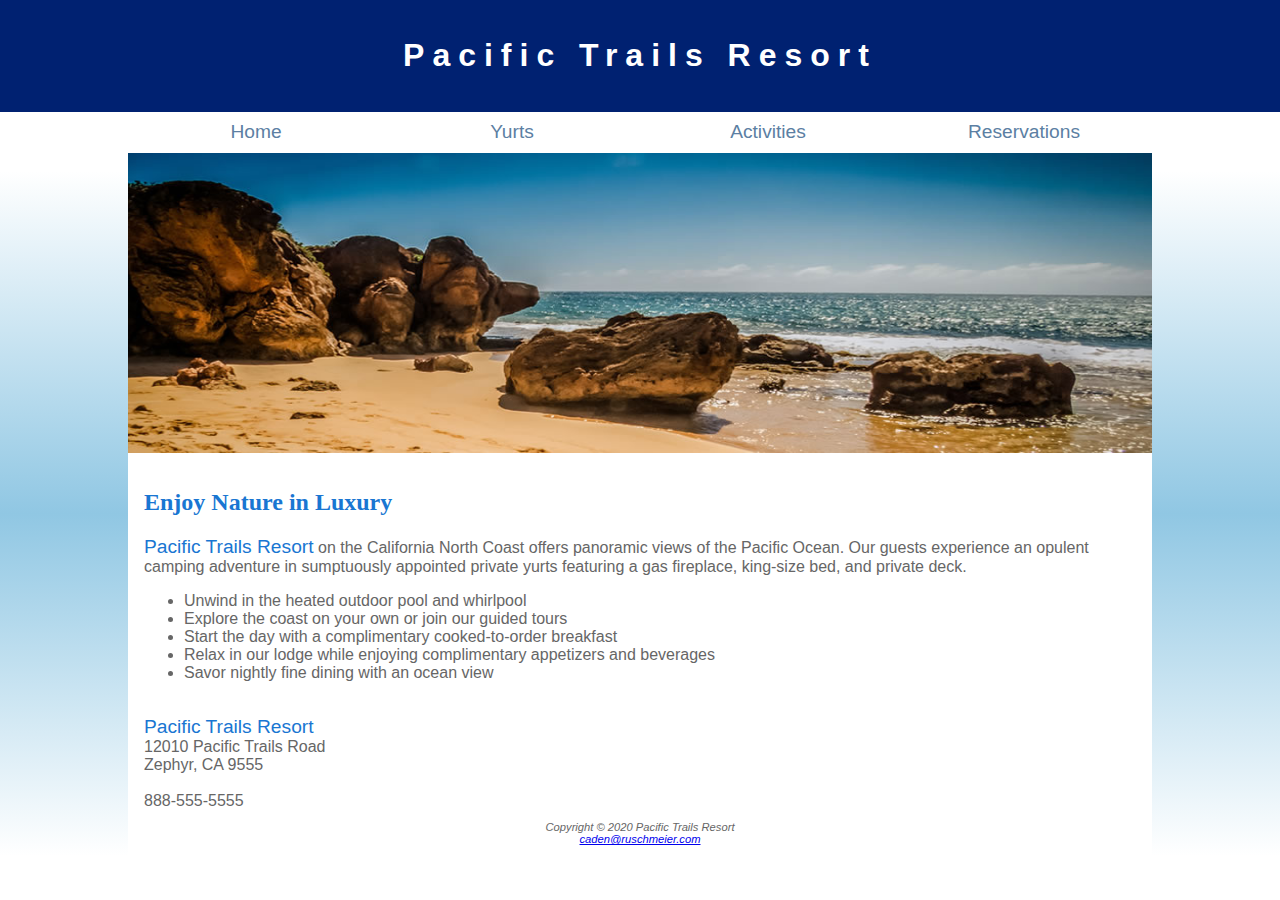
<file: index.html>
<!DOCTYPE html>
<html lang="en">
  <meta name="viewport" content="width=device-width, initial-scale=1.0">
    <meta charset="utf-8">
    <link rel="stylesheet" href="pacific.css">
    <title>Pacific Trails Resort</title>
  </head>
  <body>
  <header>
  <h1><b>Pacific Trails Resort</b></h1>
  </header>
  <nav>
    <ul>
    <li><a href="index.html">Home</a></li>
    <li><a href="yurts.html">Yurts</a></li>
    <li><a href=activities.html>Activities</a></li>
    <li><a href=reservations.html>Reservations</a></li>
    </ul>
  </nav>
<div id="wrapper">
<div id="homehero"></div>
<main>
<h2><b>Enjoy Nature in Luxury</b></h2>
<p><span class="resort">Pacific Trails Resort</span> on the California North Coast offers panoramic views of the Pacific Ocean. Our guests experience an opulent camping adventure in sumptuously appointed private yurts featuring a gas fireplace, king-size bed, and private deck.</p>
  <ul>
  <li>Unwind in the heated outdoor pool and whirlpool</li>
  <li>Explore the coast on your own or join our guided tours</li>
  <li>Start the day with a complimentary cooked-to-order breakfast</li>
  <li>Relax in our lodge while enjoying complimentary appetizers and beverages</li>
  <li>Savor nightly fine dining with an ocean view</li>
  </ul>
<div>
<br><span class="resort">Pacific Trails Resort</span>
<br>12010 Pacific Trails Road
<br>Zephyr, CA 9555
<br>
<br><a id="mobile" href="tel:888-555-5555">888-555-5555</a><span id="desktop">888-555-5555</span>
</div>
</main>
<footer>
Copyright &copy; 2020 Pacific Trails Resort<br><a href=caden@ruschmeier.com>caden@ruschmeier.com</a></footer></div></body></html>
</file>
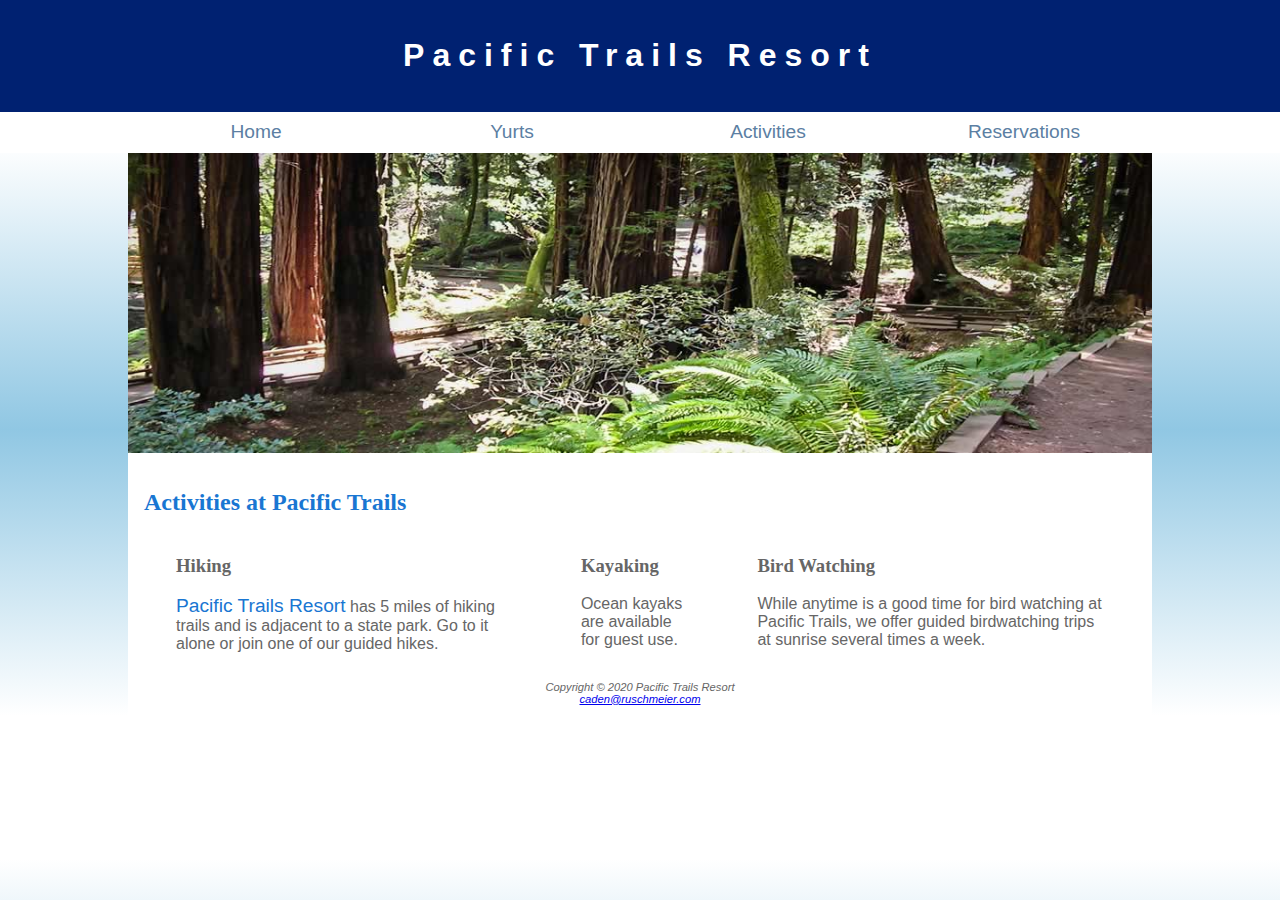
<file: activities.html>
<!DOCTYPE html>
<html lang="en">
  <head>
    <meta charset="utf-8">
    <link rel="stylesheet" href="pacific.css">
    <title>Pacific Trails Resort</title>
    <meta name="viewport" content="width=device-width, initial-scale=1.0">
  </head>
  <body>
  <header>
  <h1><b>Pacific Trails Resort</b></h1>
  </header>
  <nav>
  <ul>
    <li><a href="index.html">Home</a></li>
    <li><a href="yurts.html">Yurts</a></li>
    <li><a href=activities.html>Activities</a></li>
    <li><a href=reservations.html>Reservations</a></li>
  </ul>
  </nav>
  <div id="wrapper">
  <div id="trailhero">
  </div>
  <main>
  <h2>Activities at Pacific Trails</h2>
<div id="flow">
  <section>
    <h3>Hiking</h3>
      <p><span class="resort">Pacific Trails Resort</span> has 5 miles of hiking trails and is adjacent to a state park. Go to it alone or join one of our guided hikes.</p>
  </section>
  <section>
    <h3>Kayaking</h3>
      <p>Ocean kayaks are available for guest use.</p>
  </section>
  <section>
    <h3>Bird Watching</h3>
      <p>While anytime is a good time for bird watching at Pacific Trails, we offer guided birdwatching
      trips at sunrise several times a week.</p>
  </section>
</div>
</main>
  <footer>Copyright &copy; 2020 Pacific Trails Resort<br>
    <a href=caden@ruschmeier.com>caden@ruschmeier.com</a></footer></div></body></html>
</file>
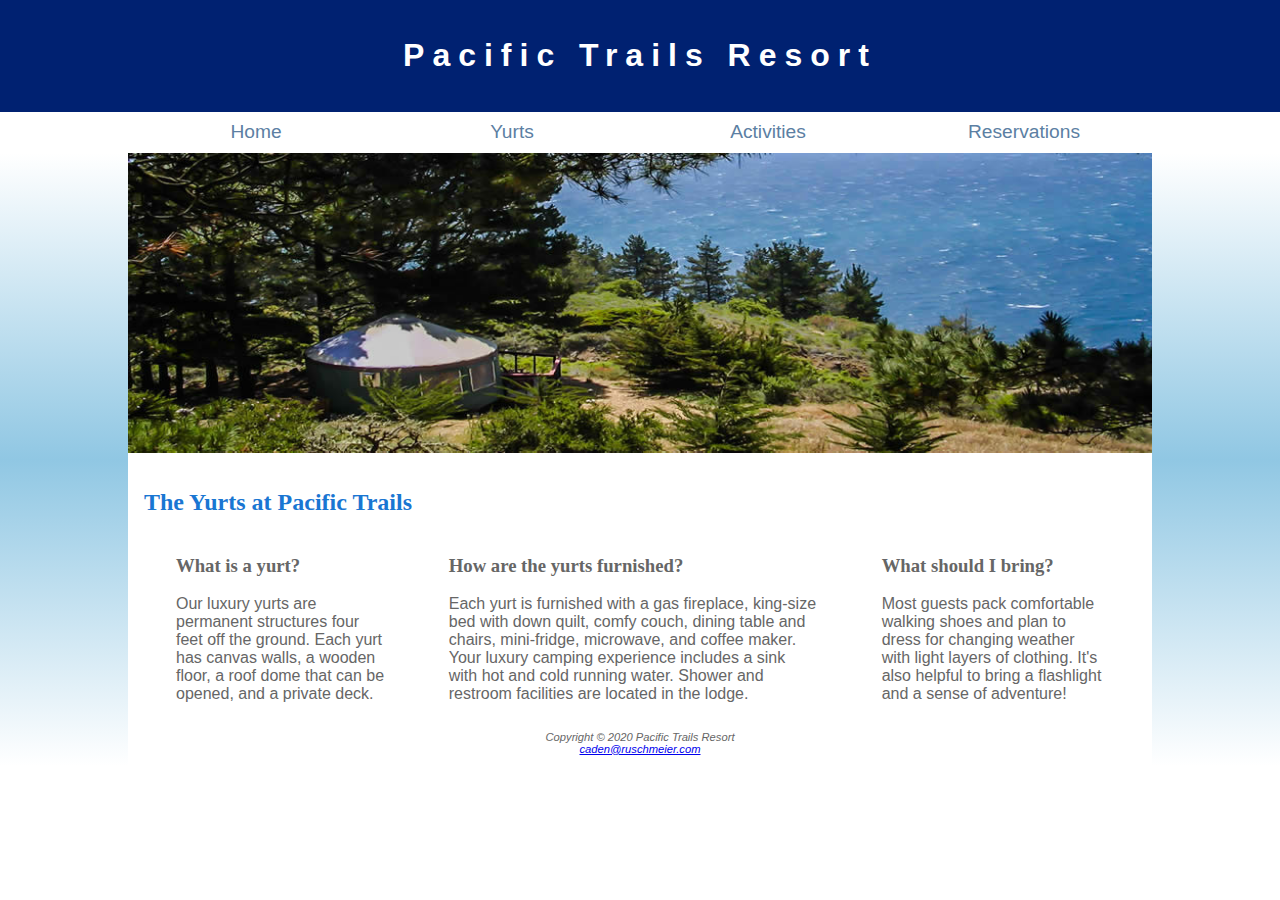
<file: yurts.html>
<!DOCTYPE html>
<html lang="en">
  <head>
    <meta charset="utf-8">
    <link rel="stylesheet" href="pacific.css">
    <title>Pacific Trails Resort :: Yurts</title>
    <meta name="viewport" content="width=device-width, initial-scale=1.0">
  </head>
  <body>
    <header>
      <h1><b>Pacific Trails Resort</b></h1>
    </header>
    <nav>
    <ul>
      <li><a href="index.html">Home</a></li>
      <li><a href="yurts.html">Yurts</a></li>
      <li><a href=activities.html>Activities</a></li>
      <li><a href=reservations.html>Reservations</a></li>
    </ul>
    </nav>
    <div id="wrapper">
    <div id="yurthero"></div>
    <main>
    <h2><b>The Yurts at Pacific Trails</b></h2>
    <div id="flow">
    <section>
    <h3>What is a yurt?</h3>
    <p>Our luxury yurts are permanent structures four feet off the ground. Each yurt has canvas walls, a wooden floor, a roof dome that can be opened, and a private deck.</p>
    </section>
    <section>
    <h3>How are the yurts furnished?</h3>
    <p>Each yurt is furnished with a gas fireplace, king-size bed with down quilt, comfy couch, dining table and chairs, mini-fridge, microwave, and coffee maker. Your luxury camping experience includes a sink with hot and cold running water. Shower and restroom facilities are located in the lodge.</p>
  </section>
  <section>
    <h3>What should I bring?</h3>
    <p>Most guests pack comfortable walking shoes and plan to dress for changing weather with light layers of clothing. It's also helpful to bring a flashlight and a sense of adventure!</p>
  </section>
</div>
</main>
    <footer>Copyright &copy; 2020 Pacific Trails Resort<br><a href=caden@ruschmeier.com>caden@ruschmeier.com</a></footer></div></body></html>
</file>
<file: pacific.css>
body {font-family: Verdana, Arial, sans-serif;color: #666666;background-color: #FFFFFF; margin: 0;}
* { box-sizing: border-box; }
header { background-color: #002171;
    background-position: right; background-repeat: no-repeat; 
    color: #FFFFFF; padding: 1em;}
header nav a {text-decoration: none; color: #FFFFFF;}
header nav a:visited {color: #FFFFFF;}
header nav a:hover {color: #90C7E3;}
section {padding-left: .5em; padding-right: .5em;}
    h1 {text-align: center; font-size: 1.5em;}
    h2 {font-family: Georgia, serif;color: #1976D2;}
    h3 {font-family: Georgia, serif;}
nav {font-size: 1.2em; text-align: center;background-color: #FFFFFF;}
    nav ul {list-style-type: none; flex-direction: column; margin: 0;
        padding-left: 0;}
    nav li {padding-top: .5em; padding-bottom: .5em; padding-left: 1em; padding-right: 1em;
        width: 100%; border-bottom-width: 1px; border-bottom-style: solid;}  
    .fixed-nav-bar {position: fixed;}
    nav a { text-decoration: none;}
       nav a:link {color: #5C7FA3;}
       nav a:visited { color: #344873;}
       nav a:hover {color: #A52A2A}
main {padding-left: 1em; padding-right: 1em; padding-top: 1em;padding-bottom: 0; display: block; background-color: #FFFFFF;}
dt {font-weight: bold;color: #002171;}
.resort {font-size: 1.2em;color: #1976D2;}
#homehero { height: 300px; background-image: url(coast.jpg);
    background-repeat: no-repeat; background-size: 200% 100%;}
#yurthero {height: 300px; background-image: url(yurt.jpg);;
    background-repeat: no-repeat; background-size: 200% 100%}
#trailhero { height: 300px; background-image: url(trail.jpg);;
    background-repeat: no-repeat; background-size: 200% 100%;}
#mobile {display: inline;}
#desktop {display: none;}
footer {background-color: #FFFFFF; font-size: 0.70em;font-style: italic;
text-align: center;padding: 1em;}
@media screen and (min-width: 600px){
    h1 {font-size: 2em; letter-spacing: .25em;}
    nav ul {display: flex; flex-direction: row; flex-wrap: nowrap; 
    justify-content: space-around; padding-right: 2em;}
    nav li {width: 12em; border-bottom: none;}
    section {padding-left: 2em; padding-right: 2em;}
    #flow {display: flex; flex-direction: row;}
    #mobile {display: none;}
    #desktop {display: inline;}
    #homehero {background-size: 100% 100%;}
    #yurthero {background-size: 100% 100%}
    #trailhero {background-size: 100% 100%}
}
@media screen and (min-width: 1024px){
    body {background-image: linear-gradient(to bottom, #FFFFFF 20%, #90C7E3 60%, #FFFFFF 100%);}
    nav ul {padding-left: 10%; padding-right: 10%;}
    #wrapper {margin: auto; width: 80%;}
}
</file>
